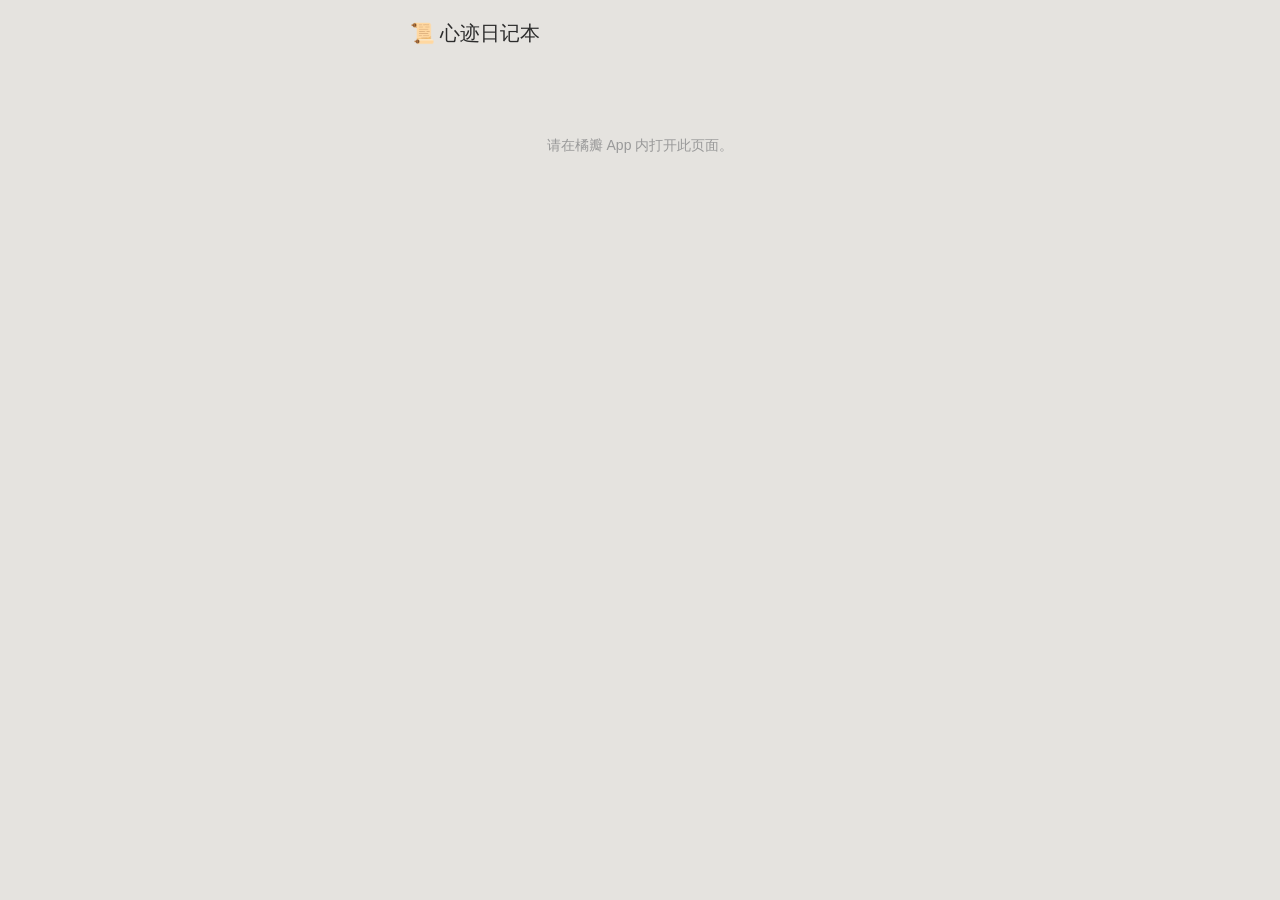
<file: index.html>
<!DOCTYPE html>
<html lang="zh-CN">
<head>
    <meta charset="UTF-8">
    <meta name="viewport" content="width=device-width, initial-scale=1.0, maximum-scale=1.0, user-scalable=no, viewport-fit=cover">
    <title>心迹日记本</title>
    <link rel="stylesheet" href="style.css">
    <style>
        /* 列表页专属样式，修正排版 */
        body { background-color: #e5e3df; margin: 0; padding: 0; }
        .list-container { padding: 20px; max-width: 500px; margin: 0 auto; }
        .header { display: flex; justify-content: space-between; align-items: center; margin-bottom: 20px; color: #333;}
        .main-title { font-size: 20px; font-family: "Kaiti SC", "STKaiti", serif; margin: 0;}
        .add-btn { background: #8f9d89; color: #fff; border: none; padding: 8px 16px; border-radius: 20px; font-size: 14px;}
        .diary-card {
            background: #fcfaf5; padding: 16px; border-radius: 8px; margin-bottom: 16px;
            box-shadow: 0 2px 8px rgba(0,0,0,0.05); text-decoration: none; display: block; color: inherit;
        }
        .card-header { display: flex; justify-content: space-between; margin-bottom: 8px; }
        .card-title { font-size: 18px; font-weight: bold; font-family: "Kaiti SC", serif; color: #2c2c2c;}
        .card-mood { background: #f2e8b3; padding: 2px 8px; font-size: 12px; border-radius: 4px; color: #665c3b;}
        .card-preview { font-size: 14px; color: #666; line-height: 1.5; display: -webkit-box; -webkit-line-clamp: 2; -webkit-box-orient: vertical; overflow: hidden; }
        .card-footer { font-size: 12px; color: #aaa; margin-top: 10px; text-align: right;}
        .empty-state { text-align: center; color: #999; margin-top: 50px; }
    </style>
</head>
<body>
    <div class="list-container">
        <div class="header">
            <h1 class="main-title">📜 心迹日记本</h1>
        </div>
        <div id="diary-list">
            <div class="empty-state">正在翻阅...</div>
        </div>
    </div>

    <script>
        window.onload = function() {
            if (typeof Bridge === 'undefined') {
                document.getElementById('diary-list').innerHTML = '<div class="empty-state">请在橘瓣 App 内打开此页面。</div>';
                return;
            }

            // 调用 main.js 获取数据
            try {
                var resStr = Bridge.callJSFunction("get_all_diaries", "{}");
                console.log("获取到数据:", resStr);
                
                // 解析返回的 JSON
                var res = JSON.parse(resStr);
                if (!res.success || !res.data) {
                    document.getElementById('diary-list').innerHTML = '<div class="empty-state">暂无日记哦。</div>';
                    return;
                }

                var diaries = JSON.parse(res.data);
                if (diaries.length === 0) {
                    document.getElementById('diary-list').innerHTML = '<div class="empty-state">还没有日记，去找 AI 写一篇吧！</div>';
                    return;
                }

                var html = '';
                for (var i = 0; i < diaries.length; i++) {
                    var d = diaries[i];
                    var preview = (d.content || "").replace(/\n/g, ' ').substring(0, 40) + '...';
                    html += `
                        <a href="ui/index.html?id=${d.id}" class="diary-card">
                            <div class="card-header">
                                <span class="card-title">${d.title}</span>
                                <span class="card-mood">${d.mood}</span>
                            </div>
                            <div class="card-preview">${preview}</div>
                            <div class="card-footer">${d.date}</div>
                        </a>
                    `;
                }
                document.getElementById('diary-list').innerHTML = html;
            } catch(e) {
                console.error(e);
                document.getElementById('diary-list').innerHTML = '<div class="empty-state">读取失败: ' + e.message + '</div>';
            }
        };
    </script>
</body>
</html>
</file>
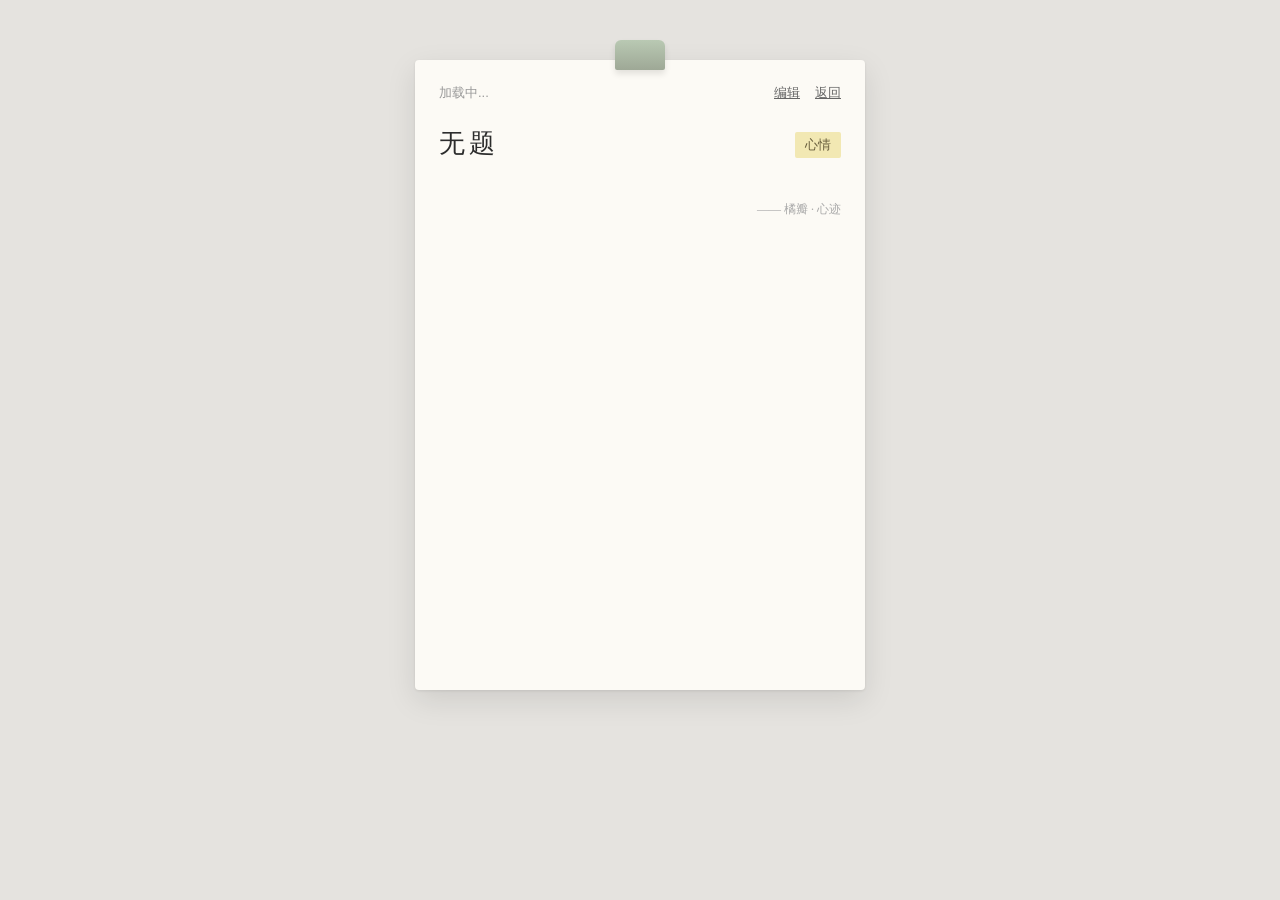
<file: ui/index.html>
<!DOCTYPE html>
<html lang="zh-CN">
<head>
    <meta charset="UTF-8">
    <meta name="viewport" content="width=device-width, initial-scale=1.0, maximum-scale=1.0, user-scalable=no, viewport-fit=cover">
    <title>日记详情</title>
    <link rel="stylesheet" href="style.css">
</head>
<body>
    <div class="notebook-container">
        <!-- 顶部栏 -->
        <div class="header">
            <span class="date-label" id="ui-date">加载中...</span>
            <div class="header-actions">
                <span id="edit-btn" class="action-btn" onclick="toggleEdit()">编辑</span>
                <span class="close-btn" onclick="goBack()">返回</span>
            </div>
        </div>

        <!-- 查看模式 -->
        <div id="view-mode">
            <div class="title-row">
                <h1 class="handwritten-title" id="ui-title">无题</h1>
                <div class="mood-tag" id="ui-mood">心情</div>
            </div>
            <div class="highlight-quote hidden" id="ui-quote"></div>
            <div class="diary-text" id="ui-content"></div>
            <div class="footer-mark">—— 橘瓣 · 心迹</div>
        </div>

        <!-- 编辑模式 -->
        <div id="edit-mode" class="hidden">
            <div class="edit-field">
                <label>标题</label>
                <input type="text" id="edit-title" class="edit-input">
            </div>
            <div class="edit-field">
                <label>心情标签</label>
                <input type="text" id="edit-mood" class="edit-input">
            </div>
            <div class="edit-field">
                <label>高亮语录</label>
                <input type="text" id="edit-quote" class="edit-input">
            </div>
            <div class="edit-field">
                <label>正文</label>
                <textarea id="edit-content" class="edit-textarea"></textarea>
            </div>
            <button class="save-btn" onclick="saveDiary()">保存修改</button>
        </div>
    </div>

    <script>
        var currentId = "";
        var currentEntry = null;

        window.onload = function() {
            if (typeof Bridge === 'undefined') {
                alert("请在橘瓣 App 内打开"); return;
            }

            // 获取 URL 里的 id 参数
            var urlParams = new URLSearchParams(window.location.search);
            currentId = urlParams.get('id');

            if (!currentId) {
                document.getElementById('ui-content').innerText = "参数错误，没有找到日记 ID";
                return;
            }

            loadDiary(currentId);
        };

        function loadDiary(id) {
            try {
                // 这里为了简单，我们通过 get_all_diaries 找
                var resStr = Bridge.callJSFunction("get_all_diaries", "{}");
                var res = JSON.parse(resStr);
                var diaries = JSON.parse(res.data);
                for (var i = 0; i < diaries.length; i++) {
                    if (diaries[i].id === id) {
                        currentEntry = diaries[i];
                        break;
                    }
                }

                if (currentEntry) {
                    renderView(currentEntry);
                } else {
                    document.getElementById('ui-content').innerText = "日记不存在";
                }
            } catch(e) {
                document.getElementById('ui-content').innerText = "加载失败:" + e.message;
            }
        }

        function renderView(data) {
            document.getElementById('ui-date').innerText = "日记详情 - " + data.date;
            document.getElementById('ui-title').innerText = data.title;
            document.getElementById('ui-mood').innerText = data.mood;
            
            var quoteDiv = document.getElementById('ui-quote');
            if (data.quote && data.quote.trim() !== "") {
                quoteDiv.innerText = data.quote;
                quoteDiv.classList.remove('hidden');
            } else {
                quoteDiv.classList.add('hidden');
            }

            var contentDiv = document.getElementById('ui-content');
            contentDiv.innerHTML = data.content.split('\n').map(function(p) { return '<p>' + p + '</p>'; }).join('');
        }

        function toggleEdit() {
            var view = document.getElementById('view-mode');
            var edit = document.getElementById('edit-mode');
            var btn = document.getElementById('edit-btn');

            if (edit.classList.contains('hidden')) {
                // 切换到编辑
                document.getElementById('edit-title').value = currentEntry.title;
                document.getElementById('edit-mood').value = currentEntry.mood;
                document.getElementById('edit-quote').value = currentEntry.quote || "";
                document.getElementById('edit-content').value = currentEntry.content;
                
                view.classList.add('hidden');
                edit.classList.remove('hidden');
                btn.innerText = "取消";
            } else {
                // 切换到查看
                view.classList.remove('hidden');
                edit.classList.add('hidden');
                btn.innerText = "编辑";
            }
        }

        function saveDiary() {
            var newData = {
                id: currentId,
                title: document.getElementById('edit-title').value,
                mood: document.getElementById('edit-mood').value,
                quote: document.getElementById('edit-quote').value,
                content: document.getElementById('edit-content').value
            };

            try {
                Bridge.callJSFunction("update_diary", JSON.stringify(newData));
                // 更新本地状态并重新渲染
                currentEntry.title = newData.title;
                currentEntry.mood = newData.mood;
                currentEntry.quote = newData.quote;
                currentEntry.content = newData.content;
                
                renderView(currentEntry);
                toggleEdit(); // 切回查看模式
                alert("保存成功！");
            } catch(e) {
                alert("保存失败: " + e.message);
            }
        }

        function goBack() {
            // 返回上一级（通常是列表页）
            window.history.back();
        }
    </script>
</body>
</html>
</file>
<file: style.css>
/* 根目录样式（主页列表） */
* {
    box-sizing: border-box;
    margin: 0;
    padding: 0;
    -webkit-tap-highlight-color: transparent;
}

body {
    font-family: -apple-system, BlinkMacSystemFont, "Segoe UI", Roboto, "Helvetica Neue", Arial, sans-serif;
    background-color: #f5f4ef;
    color: #333;
    min-height: 100vh;
    padding-bottom: env(safe-area-inset-bottom, 20px);
}

.list-container {
    max-width: 600px;
    margin: 0 auto;
    padding: 24px 16px;
}

.header {
    display: flex;
    justify-content: space-between;
    align-items: center;
    margin-bottom: 24px;
}

.main-title {
    font-family: "Kaiti SC", "STKaiti", serif;
    font-size: 24px;
    font-weight: 500;
    color: #2c2c2c;
}

.add-btn {
    background-color: #8f9d89;
    color: white;
    border: none;
    padding: 8px 16px;
    border-radius: 20px;
    font-size: 14px;
    cursor: pointer;
}

.add-btn:active {
    background-color: #7a8875;
}

/* 卡片样式 */
.diary-list {
    display: flex;
    flex-direction: column;
    gap: 16px;
}

.diary-card {
    background: #fcfaf5;
    padding: 16px;
    border-radius: 8px;
    box-shadow: 0 2px 10px rgba(0,0,0,0.05);
    cursor: pointer;
    transition: transform 0.2s, box-shadow 0.2s;
}

.diary-card:active {
    transform: scale(0.98);
    box-shadow: 0 1px 5px rgba(0,0,0,0.1);
}

.card-header {
    display: flex;
    justify-content: space-between;
    align-items: center;
    margin-bottom: 12px;
}

.card-title {
    font-size: 18px;
    font-weight: 600;
    color: #2c2c2c;
    font-family: "Kaiti SC", "STKaiti", serif;
}

.card-mood {
    background: #f2e8b3;
    color: #665c3b;
    font-size: 12px;
    padding: 2px 8px;
    border-radius: 4px;
}

.card-quote {
    font-size: 14px;
    color: #111;
    font-style: italic;
    margin-bottom: 8px;
    background: linear-gradient(transparent 60%, #f7e5b7 40%);
    display: inline-block;
    padding: 0 4px;
}

.card-preview {
    font-size: 14px;
    color: #666;
    line-height: 1.6;
    margin-bottom: 12px;
    display: -webkit-box;
    -webkit-line-clamp: 2;
    -webkit-box-orient: vertical;
    overflow: hidden;
}

.card-footer {
    font-size: 12px;
    color: #aaa;
    text-align: right;
}

.empty-state {
    text-align: center;
    color: #999;
    padding: 40px 0;
    font-size: 14px;
}
</file>
<file: ui/style.css>
* {
    box-sizing: border-box;
    margin: 0;
    padding: 0;
    -webkit-tap-highlight-color: transparent;
}

body {
    font-family: "Georgia", "Songti SC", "STSong", serif;
    background-color: #e5e3df;
    color: #333;
    min-height: 100vh;
    padding: 60px 16px 40px; /* 顶部留出空间给夹子，底部留出空间防遮挡 */
    overflow-y: auto;
}

.notebook-container {
    position: relative;
    width: 100%;
    max-width: 450px;
    margin: 0 auto;
    background: #fcfaf5;
    border-radius: 4px;
    box-shadow: 0 10px 30px rgba(0,0,0,0.1), 0 1px 3px rgba(0,0,0,0.08);
    padding: 24px 24px 40px;
    min-height: 70vh;
}

/* 顶部纸夹效果 */
.notebook-container::before {
    content: '';
    position: absolute;
    top: -20px;
    left: 50%;
    transform: translateX(-50%);
    width: 50px;
    height: 30px;
    background: linear-gradient(to bottom, #b9c9b3, #9ea896);
    border-radius: 6px 6px 2px 2px;
    box-shadow: 0 4px 6px rgba(0,0,0,0.1);
    z-index: 10;
}

/* 顶部栏 */
.header {
    display: flex;
    justify-content: space-between;
    color: #999;
    font-size: 13px;
    margin-bottom: 24px;
    font-family: sans-serif;
}

.header-actions {
    display: flex;
    gap: 15px;
}

.action-btn, .close-btn {
    color: #666;
    text-decoration: underline;
    cursor: pointer;
}

/* 标题行 */
.title-row {
    display: flex;
    justify-content: space-between;
    align-items: flex-start;
    margin-bottom: 24px;
}

.handwritten-title {
    font-size: 26px;
    font-weight: 500;
    letter-spacing: 4px;
    color: #2c2c2c;
    font-family: "Kaiti SC", "STKaiti", "KaiTi", "Songti SC", serif;
    word-break: break-all;
}

.mood-tag {
    background-color: #f2e8b3;
    padding: 4px 10px;
    font-size: 13px;
    color: #665c3b;
    border-radius: 2px;
    font-family: "Kaiti SC", "STKaiti", serif;
    margin-top: 6px;
    margin-left: 10px;
    flex-shrink: 0;
}

/* 高亮块 */
.highlight-quote {
    display: inline-block;
    background: linear-gradient(transparent 60%, #f7e5b7 40%);
    font-size: 16px;
    line-height: 2;
    color: #111;
    letter-spacing: 1px;
    margin-bottom: 20px;
    padding: 0 4px;
    font-family: "Kaiti SC", "STKaiti", serif;
}

/* 正文 */
.diary-text {
    font-size: 16px;
    line-height: 2;
    color: #2c2c2c;
    text-align: justify;
    letter-spacing: 1.2px;
    font-family: "Kaiti SC", "STKaiti", "KaiTi", "Songti SC", serif;
}

.diary-text p {
    margin-bottom: 16px;
}

.footer-mark {
    margin-top: 40px;
    text-align: right;
    color: #aaa;
    font-size: 12px;
    font-family: "Kaiti SC", "STKaiti", serif;
}

/* === 编辑模式 === */
.hidden {
    display: none !important;
}

.edit-field {
    margin-bottom: 20px;
}

.edit-field label {
    display: block;
    font-size: 13px;
    color: #666;
    margin-bottom: 6px;
}

.edit-input, .edit-textarea {
    width: 100%;
    border: 1px solid #e0e0e0;
    border-radius: 4px;
    padding: 10px;
    font-size: 15px;
    font-family: inherit;
    background: #fff;
    color: #333;
    outline: none;
}

.edit-input:focus, .edit-textarea:focus {
    border-color: #b9c9b3;
}

.edit-textarea {
    resize: vertical;
    min-height: 150px;
}

.save-btn {
    background-color: #8f9d89;
    color: white;
    border: none;
    padding: 12px;
    border-radius: 6px;
    font-size: 16px;
    cursor: pointer;
    margin-top: 10px;
    width: 100%;
}

.save-btn:active {
    opacity: 0.8;
}
</file>
